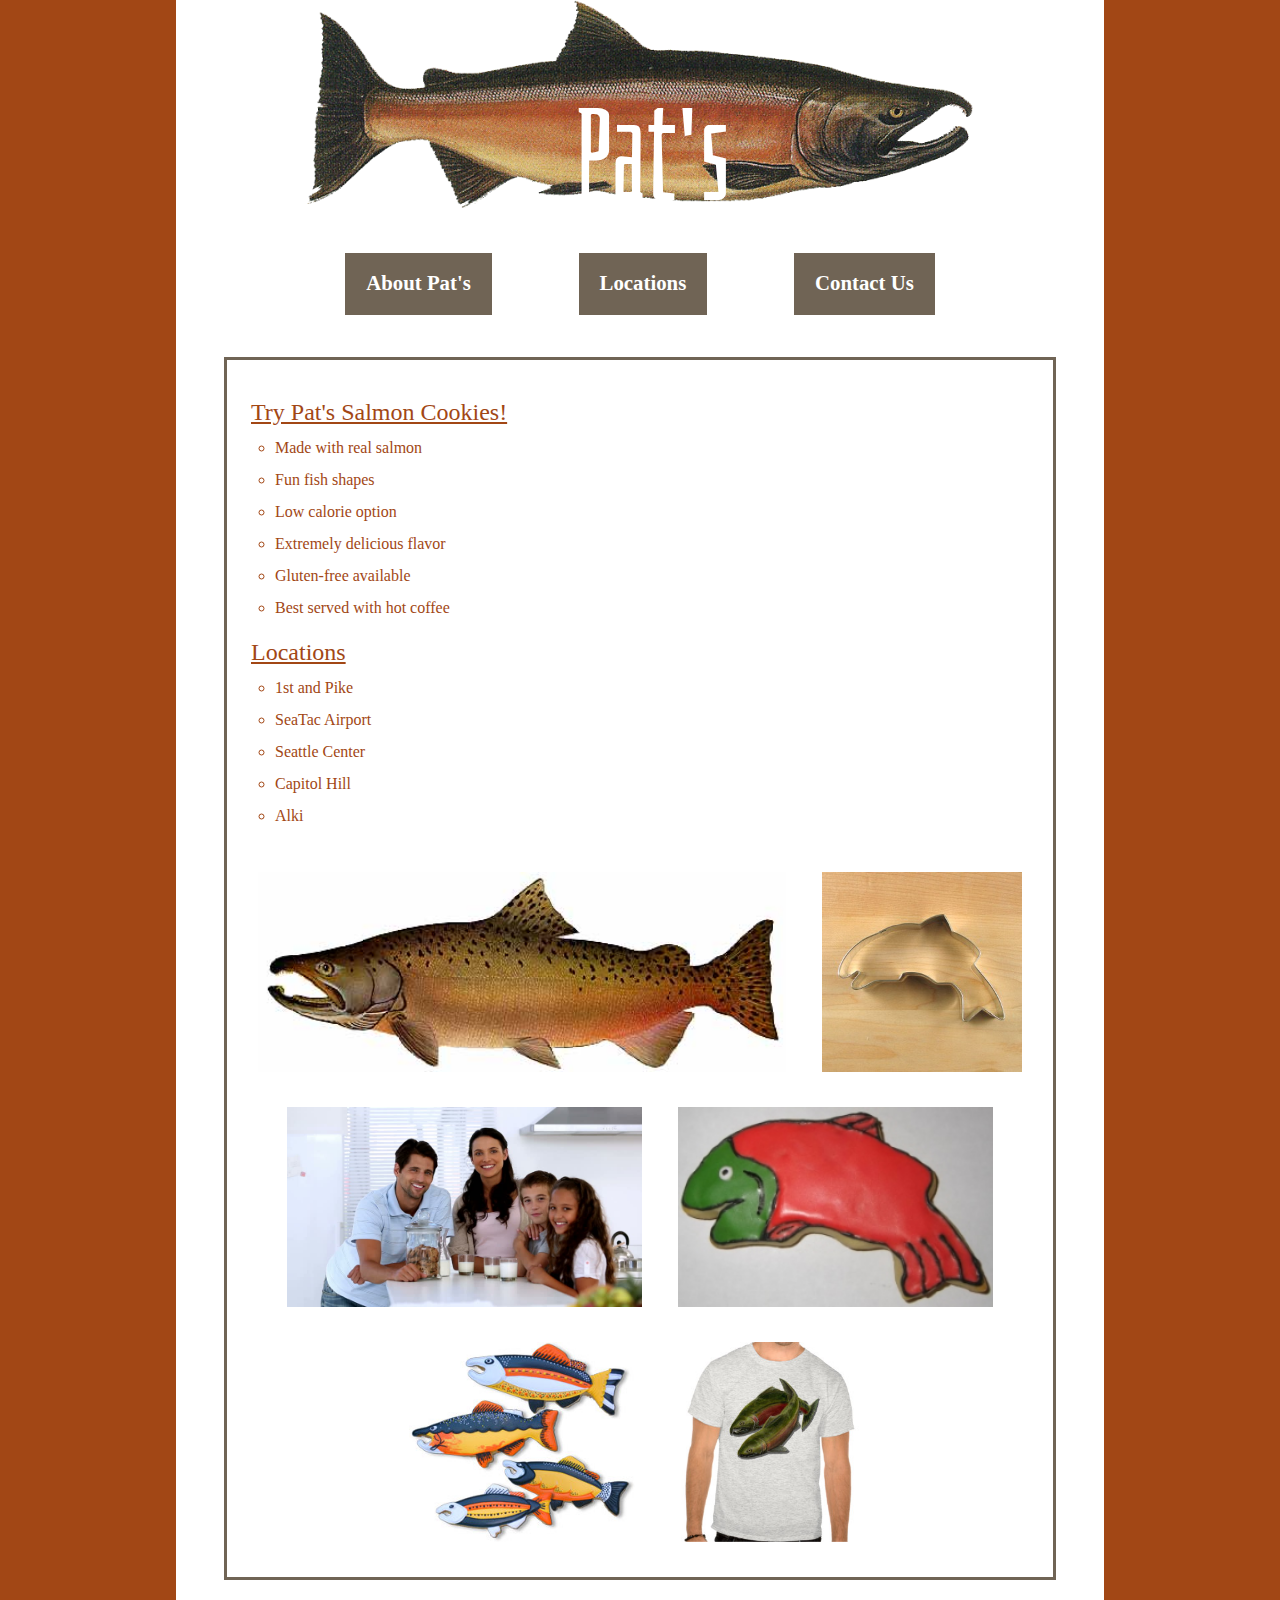
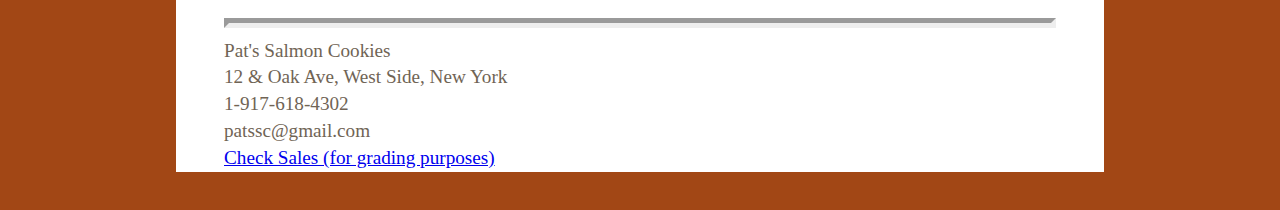
<file: index.html>
<!DOCTYPE html>
<html>
  <head>
    <meta charset = "utf-8">
    <title>Pat's</title>
    <link rel="stylesheet" href="css/reset.css" type="text/css" />
    <link rel="stylesheet" href="css/style.css" type="text/css" />
    <link href="https://fonts.googleapis.com/css?family=Bahianita&display=swap" rel="stylesheet">
  </head>
  <body>
    <div id = "content">
      <header>
          <img id="fish" src="img/salmon.png" alt="a large salmon"" />
          <h1 id="pat">Pat's</h1>
          <nav>
            <a href="#about">About Pat's</a>
            <a href="#findUs">Locations</a>
            <a href="#contact">Contact Us</a>
          </nav>
        </header>
        <main>
          <h2 id="about">Try Pat's Salmon Cookies!</h2>
          <ul>
            <li>Made with real salmon</li>
            <li>Fun fish shapes</li>
            <li>Low calorie option</li>
            <li>Extremely delicious flavor</li>
            <li>Gluten-free available</li>
            <li>Best served with hot coffee</li>
          </ul>
          <h2 id="findUs">Locations</h2>
          <ul>
              <li>1st and Pike</li>
              <li>SeaTac Airport</li>
              <li>Seattle Center</li>
              <li>Capitol Hill</li>
              <li>Alki</li>
          </ul>
          <!-- <div class="store"></div> -->
          <div id="gallery">
            <img src="img/chinook.jpg" alt="chinook" />
            <img src="img/cutter.jpeg" alt="cutter" />
            <img src="img/family.jpg" alt="family" />
            <img src="img/frosted-cookie.jpg" alt="frosted cookiek" />
            <img src="img/fish.jpg" alt="fish" />
            <img src="img/shirt.jpg" alt="shirt" />
          </div>
        </main>
        <footer id="contact">
          <hr>
            Pat's Salmon Cookies<br>
            12 & Oak Ave, West Side, New York<br>
            1-917-618-4302<br>
            patssc@gmail.com
            <br>
            <a href="sales.html">Check Sales (for grading purposes)</a>
        </footer>

    </div> 
    <script src="js/app.js"></script>
  </body>
</html>
</file>
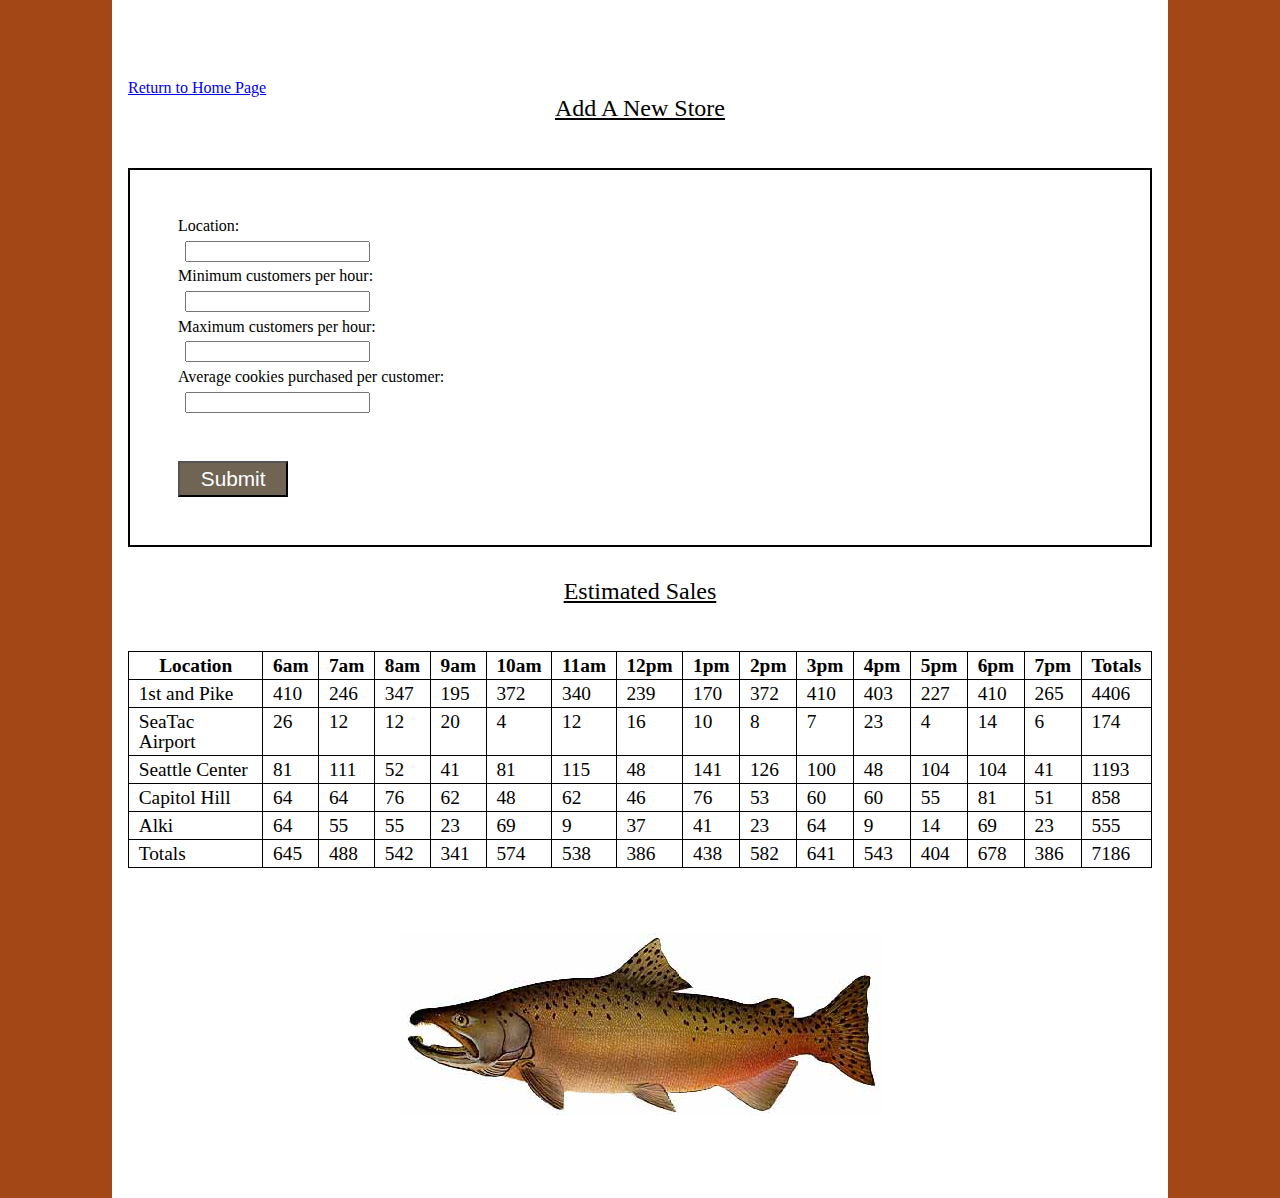
<file: sales.html>
<!DOCTYPE html>
<html>
  <head>
    <meta charset="utf-8">
    <title>Pat's</title>
    <link rel="stylesheet" href="css/reset.css" type="text/css">
    <link rel="stylesheet" href="css/sales.css" type="text/css">
  </head>
  <body>
    <div id="content">
      <a href="index.html">Return to Home Page</a>
      <h2>Add A New Store</h2>
      <form id="newStore">
        <label for="location">Location: </label>
        <input type="text" id="location">
        <label for="mincust">Minimum customers per hour: </label>
        <input type="number" id="mincust">
        <label for="maxcust">Maximum customers per hour: </label>
        <input type="number" id="maxcust">
        <label for="avgcookiesale">Average cookies purchased per customer: </label>
        <input type="number" id="avgcookiesale">
        <button type="submit" id="newFormButton">Submit</button>
      </form>
      <h2>Estimated Sales</h2>
      <div id="estimates">
        <table id="salesTable"></table>
        <!-- Button to Recalculate -->
      </div>
      <div id="chinook">
          <img src="img/chinook.jpg" alt="chinook" />
      </div>
    </div>  
    <script src="js/app.js"></script>
  </body>
</html>
</file>
<file: css/style.css>
body {
  background: rgb(162, 71, 21);
}

#content {
  background: white;
  height:100%;
  margin: 0 auto;
  padding: 0 3em;
  width: 65%;
}

#fish {
  position: relative;
  left: 10%;
  top: 0;
  width: 80%;
  z-index: 1;
}

#pat {
  color: white;
  font-family: 'Bahianita', cursive;
  font-size: 8em;
  position: absolute;
  left: 45%;
  top: 10%;
  z-index: 2;
}

main {
  border: solid 3px rgb(112, 100, 85);
  padding: 1em 0;
}

nav {
  text-align: center;
}

nav a {
  background: rgb(112, 100, 85);
  color: white;
  display: inline-block;
  font-size: 1.3em;
  font-weight: bold;
  margin: 2em;
  padding: 1em;
  text-decoration: none;
}

h2 {
  color: rgb(162, 71, 21);
  font-size: 1.5em;
  margin-left: 1em;
  padding-top: 1em;
  text-decoration: underline;
}

li {
  color: rgb(162, 71, 21);
  list-style-type: circle;
  margin-left: 3em;
  padding-top: 1em;
}

#gallery {
  align-content: center;
  margin-top: 2em;
  text-align: center;
}

#gallery img {
  height: 200px;
  margin: 1em;
}

footer {
  color:rgb(112, 100, 85);
  font-size: 1.2em;
  font-weight: 400;
  line-height: 1.4em;
  margin: 2em 0;
}

hr {
  border-width: 5px;
}
</file>
<file: css/sales.css>
body {
  background: rgb(162, 71, 21);
}
#content {
  background: white;
  height:100%;
  margin: 0 auto;
  padding: 5em 1em;
  width: 80%;
}

table, form {
  background: white;
}

h2 {
  font-size: 1.5em;
  margin: 0 auto 2em;
  text-align: center;
  text-decoration: underline;
}

form {
  border: solid 2px black;
  margin: 2em auto;
  padding: 3em;
}

button {
  background: rgb(112, 100, 85);
  color: white;
  font-size: 1.3em;
  margin-top: 2em;
  padding: 0.2em 1em;
  text-decoration: none;
}

input {
  display: block;
  margin: 0.5em;
}

table, th, td {
  border: 1px solid black;
  font-size: 1.1em;
  margin: auto;
  padding: 0.2em 0.5em;
}

th {
  font-weight: 600;
}

#chinook {
  margin: 4em auto 0;
  text-align: center;
}
</file>
